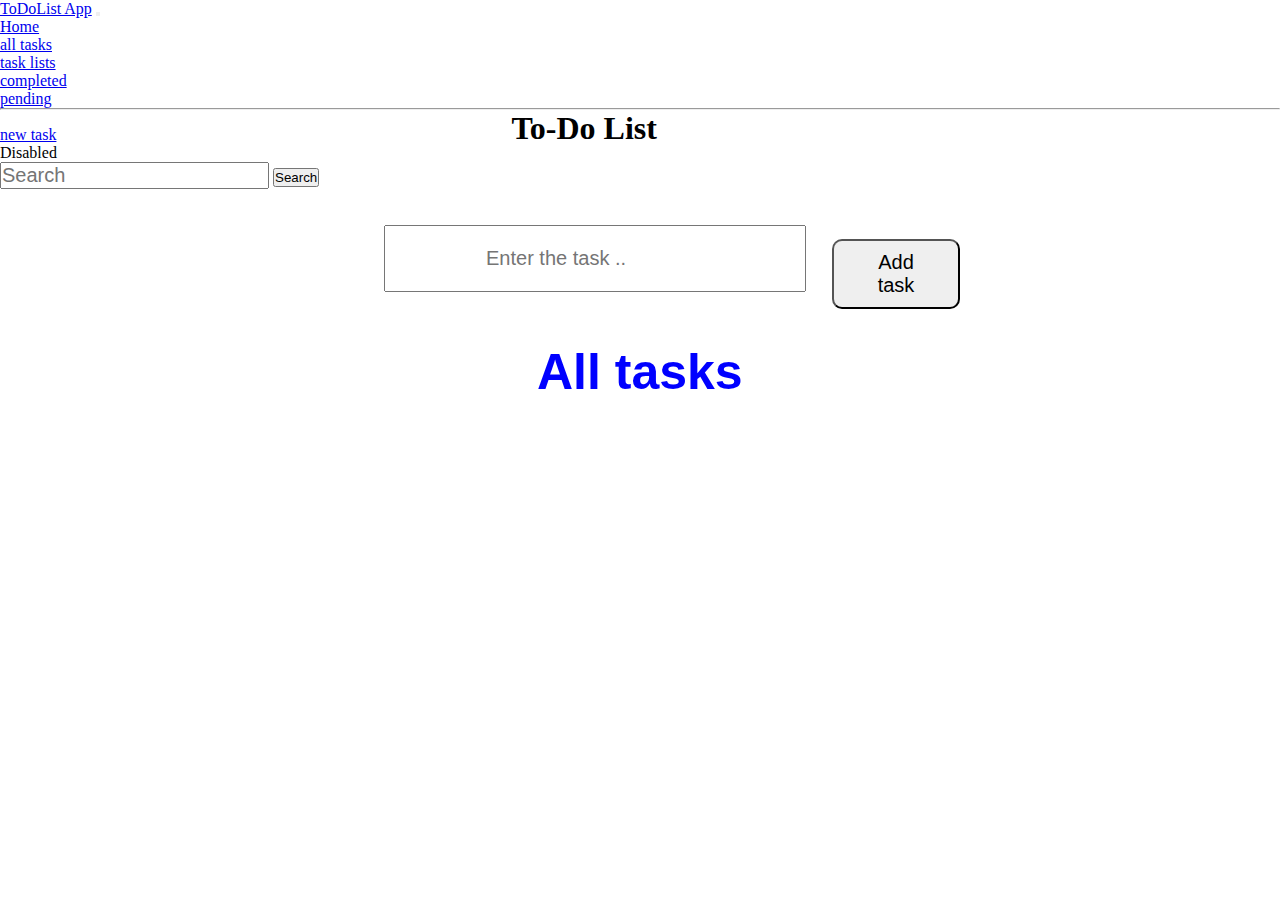
<file: index.html>
<!DOCTYPE html>
<html lang="en">
<head>
    <meta charset="UTF-8">
    <meta http-equiv="X-UA-Compatible" content="IE=edge">
    <meta name="viewport" content="width=device-width, initial-scale=1.0">
    <link href="https://cdn.jsdelivr.net/npm/bootstrap@5.3.0-alpha3/dist/css/bootstrap.min.css" rel="stylesheet" integrity="sha384-KK94CHFLLe+nY2dmCWGMq91rCGa5gtU4mk92HdvYe+M/SXH301p5ILy+dN9+nJOZ" crossorigin="anonymous">
    <link rel="stylesheet" href="style.css">
    <title>To Do list</title>
</head>
<body>
    <nav class="navbar navbar-expand-lg bg-body-tertiary">
        <div class="container-fluid">
          <a class="navbar-brand" href="#">ToDoList App</a>
          <button class="navbar-toggler" type="button" data-bs-toggle="collapse" data-bs-target="#navbarSupportedContent" aria-controls="navbarSupportedContent" aria-expanded="false" aria-label="Toggle navigation">
            <span class="navbar-toggler-icon"></span>
          </button>
          <div class="collapse navbar-collapse" id="navbarSupportedContent">
            <ul class="navbar-nav me-auto mb-2 mb-lg-0">
              <li class="nav-item">
                <a class="nav-link active" aria-current="page" href="#">Home</a>
              </li>
              <li class="nav-item">
                <a class="nav-link" href="#">all tasks</a>
              </li>
              <li class="nav-item dropdown">
                <a class="nav-link dropdown-toggle" href="#" role="button" data-bs-toggle="dropdown" aria-expanded="false">
                  task lists
                </a>
                <ul class="dropdown-menu">
                  <li><a class="dropdown-item" href="#">completed</a></li>
                  <li><a class="dropdown-item" href="#">pending</a></li>
                  <li><hr class="dropdown-divider"></li>
                  <li><a class="dropdown-item" href="#">new task</a></li>
                </ul>
              </li>
              <li class="nav-item">
                <a class="nav-link disabled">Disabled</a>
              </li>
            </ul>
            <form class="d-flex" role="search">
              <input class="form-control me-2" type="search" placeholder="Search" aria-label="Search">
              <button class="btn btn-outline-success" type="submit">Search</button>
            </form>
          </div>
        </div>
      </nav>
      <header class="Heading">
        <h1>To-Do List</h1>
        
      </header>
      <section class="Form_todo">
        <form action="#">
            <input class="task" type="text" placeholder="Enter the task .." required> 
            <button class="add">Add task</button>
        </form>
        <h2 class="all">All tasks</h2>
      </section>

    
</body>
</html>
</file>
<file: style.css>
*{
    margin: 0;
    padding: 0;
    box-sizing: border-box;
}

.Heading{
    position: absolute;
    top: 10%;
    left: 38%;
    width: 50%;
    padding: 20px 25px;

    display: flex;
    
    align-items: center;
    z-index: 99;

}
.task{
    position: absolute;
    top: 25%;
    left: 30%;
    width: 33%;
    padding: 20px 100px;
    display: flex;
    align-items: center;
}
input,
input::placeholder{
    font-size: 20px;
}
.add{
    position: absolute;
    top: 26.5%;
    left: 65%;
    width: 10%;
    padding: 10px 25px;
    border-radius: 10px;
    border-color: black;
    box-shadow: 1px #161611;
    display: flex;
    align-items: center;
    font-size: 20px;
}
.all{
    position: absolute;
    top : 37%;
    left: 40%;
    padding: 10px 25px;
    color: blue;
    font-family: sans-serif;
    font-size: 50px;

}
</file>
